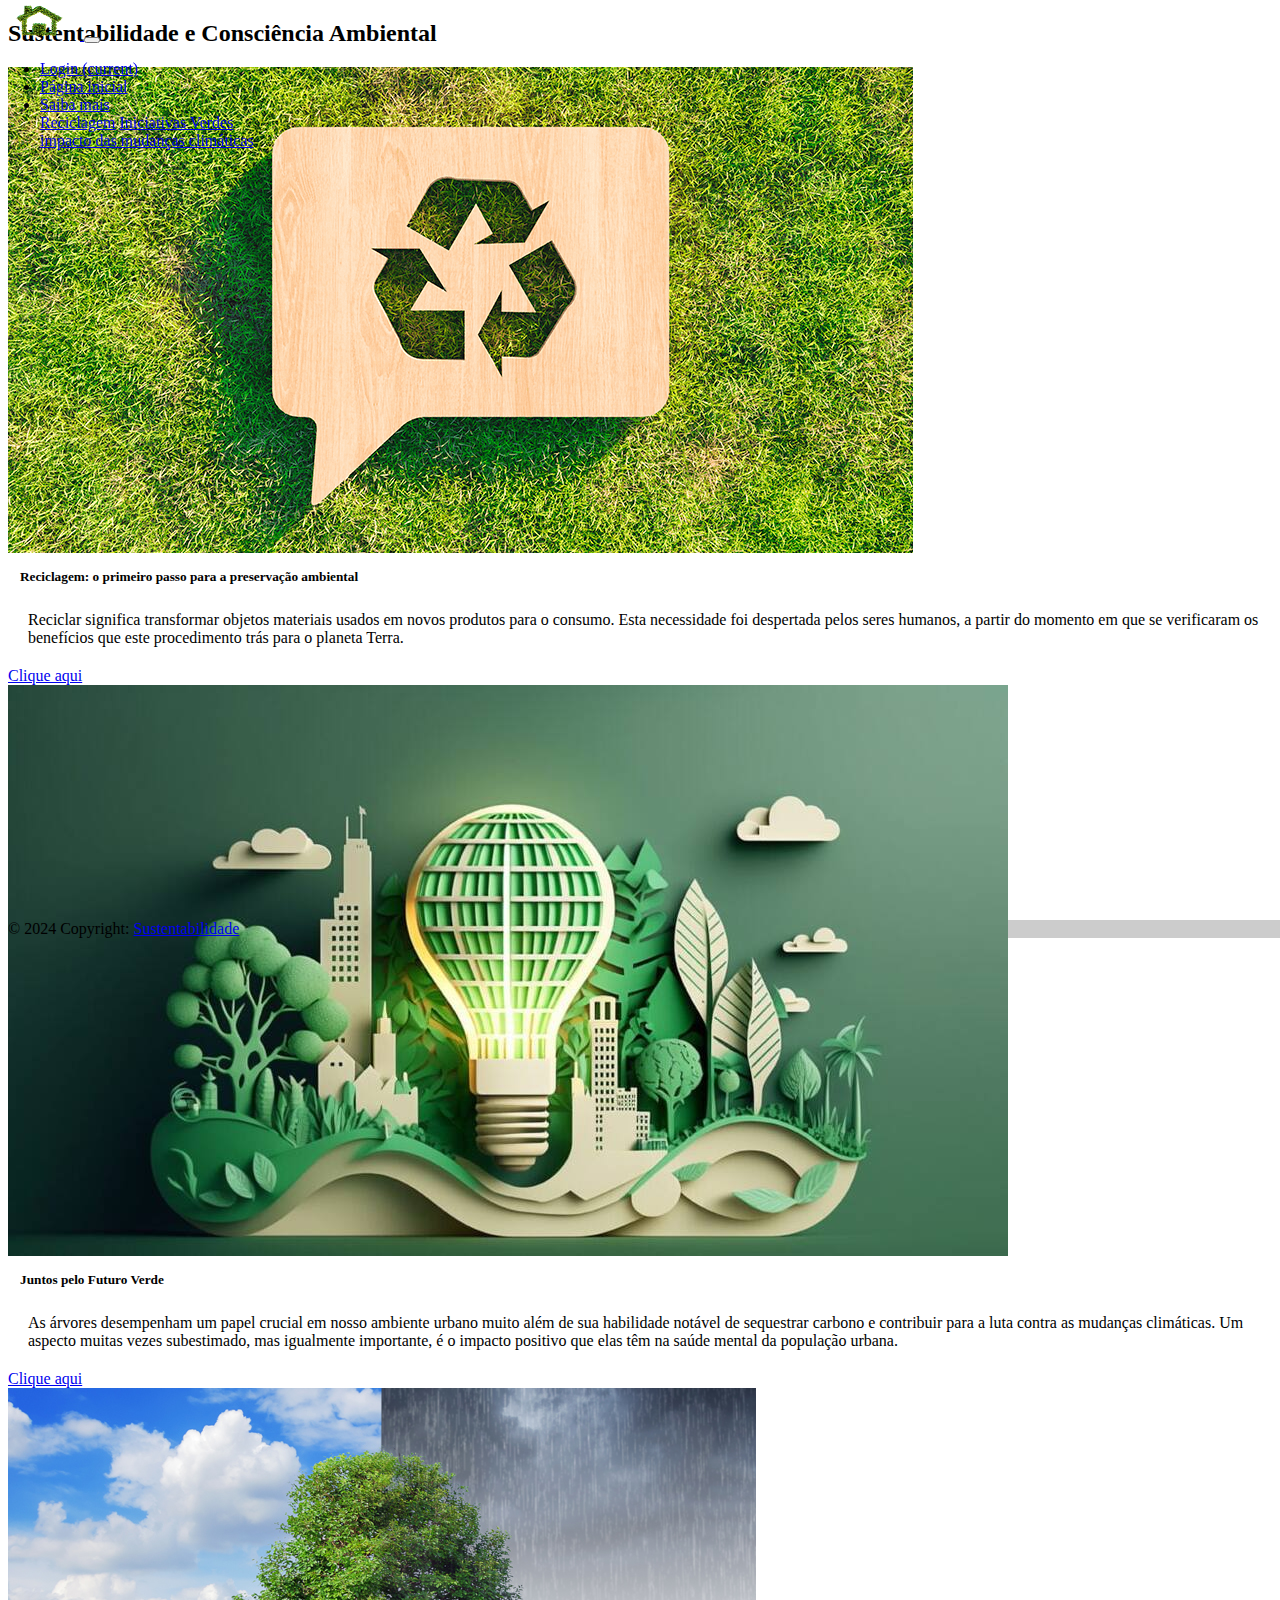
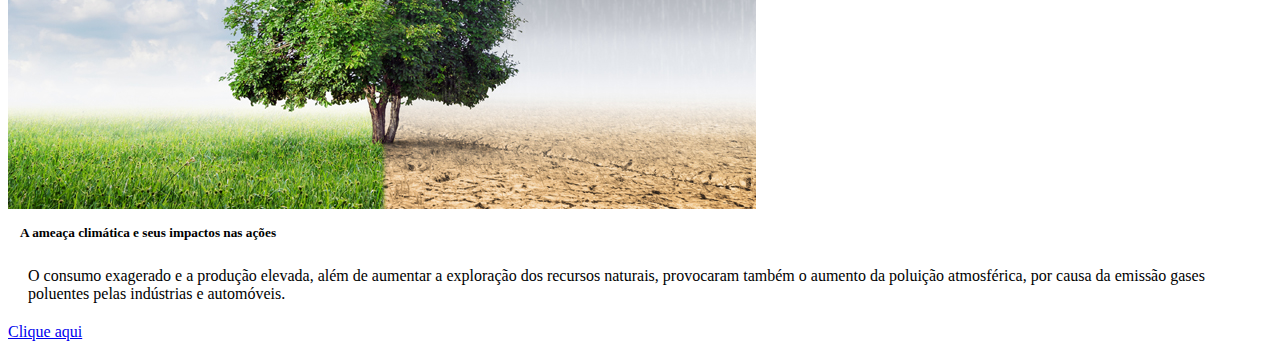
<file: index.html>
<!DOCTYPE html>
<html lang="en">
<head>
    <meta charset="UTF-8">
    <meta name="viewport" content="width=device-width, initial-scale=1.0">
    <meta name="keywords" content="climatica, recursos, consumo">
    <meta name="author" content="Gabriel Carlos">
    <link rel="stylesheet" href="styles.css">

    <link rel="stylesheet" href="https://cdn.jsdelivr.net/npm/bootstrap@4.6.2/dist/css/bootstrap.min.css" integrity="sha384-xOolHFLEh07PJGoPkLv1IbcEPTNtaed2xpHsD9ESMhqIYd0nLMwNLD69Npy4HI+N" crossorigin="anonymous">
    
    <title>Juntos pelo Futuro Verde</title>
   
</head>
<body>
    <nav class="navbar navbar-expand-lg">
        <a class="navbar-brand text-white" href="index.html">
            <img class="img-fluid" src="./images/imgNav.png" alt="logo" width="80" height="40">
        </a>
        <button
            class="navbar-toggler" type="button" data-toggle="collapse" data-target="#navbarSupportedContent" 
            aria-controls = "navbarSupportedContent" aria-expanded="false" aria-label="Toggle navigation">
            <span class="navbar-toggler-icon"></span>
        </button>
        <div class="collapse navbar-collapse" id="navbarSupportedContent">
          <ul class="navbar-nav mr-auto">
            <li class="nav-item active">
              <a class="nav-link text-white" href="login.html">Login <span class="sr-only"> (current) </span></a>
            </li>
            <li class="nav-item">
              <a class="nav-link text-white" href="index.html">Página inicial</a>
            </li>
            <li class="nav-item dropdown active">
                <a class="nav-link dropdown-toggle text-white" href="#" id="navbarDropdown" role="button" 
                data-toggle="dropdown" aria-haspopup="true"  aria-expanded="false">
                Saiba mais
                </a>
              <div class="dropdown-menu" aria-labelledby="navbarDropdown">
                <a class="dropdown-item" href="reciclagem.html">Reciclagem</a>
                <a class="dropdown-item" href="futuroVerde.html">Iniciativas Verdes</a>
                <div class="dropdown-divider"></div>
                <a class="dropdown-item" href="#"> impacto das mudanças climáticas</a>
              </div>
            </li>
          </ul>
        </div>
      </nav>


      <section>
        <section class="container">
            <h2 class="text-center mb-3 text-white title-page-2">Sustentabilidade e Consciência Ambiental</h2>
            <div class="row row-cols-1 row-cols-md-3 g-4">
              <div class="col">
                <div class="card h-100">
                    <div class="card body d-flex flex-column flex-grow-1">
                        <img src="./images/imgCardUm.jpg" class="card-img-top" alt="Card Um">
                        <div class="card text-center mb-3">
                          <h5 class="card-title mt-3">Reciclagem: o primeiro passo  para a preservação ambiental </h5>
                          <p class="card-text">Reciclar significa transformar objetos materiais usados em novos produtos para o consumo. Esta necessidade foi despertada pelos seres humanos, a partir do momento em que se verificaram os benefícios que este procedimento trás para o planeta Terra.</p>
                          <a href="reciclagem.html" class="btn btn-primary mt-3">Clique aqui</a>
                        </div>
                    </div>            
                  
                </div>
              </div>
              <div class="col">
                <div class="card h-100">
                    <div class="card body d-flex flex-column flex-grow-1 ">
                        <img src="./images/imgCardDois.jpg" class="card-img-top" alt="Card Dois">
                        <div class="card text-center mb-3">
                          <h5 class="card-title mt-3">Juntos pelo Futuro Verde</h5>
                          <p class="card-text p-2">As árvores desempenham um papel crucial em nosso ambiente urbano muito além de sua habilidade notável de sequestrar carbono e contribuir para a luta contra as mudanças climáticas. Um aspecto muitas vezes subestimado, mas igualmente importante, é o impacto positivo que elas têm na saúde mental da população urbana.</p>
                          <a href="futuroVerde.html" class="btn btn-primary mt-2">Clique aqui</a>
                        </div>
                    </div>  
                  
                </div>
              </div>
              <div class="col">
                <div class="card h-100">
                    <div class="card body d-flex flex-column">
                        <img src="./images/imgCardTres.jpg" class="card-img-top" alt="Card Tres">
                        <div class="card text-center mb-3">
                          <h5 class="card-title mt-3">A ameaça climática e seus impactos nas ações </h5>
                          <p class="card-text mt-3">O consumo exagerado e a produção elevada, além de aumentar a exploração dos recursos naturais, provocaram também o aumento da poluição atmosférica, por causa da emissão gases poluentes pelas indústrias e automóveis.</p>
                          <a href="#" class="btn btn-primary mt-4 ">Clique aqui</a>
                        </div>
                    </div>        
                </div>
              </div>
            </div>
          </section>
      </section>

      <footer>
        <footer class="text-center text-white">
            <!-- Copyright -->
            <div class="text-center p-2" style="background-color: rgba(0, 0, 0, 0.2);">
              © 2024 Copyright:
              <a class="text-white" href="index.html">Sustentabilidade</a>
            </div>
      </footer>
      <!-- Adicionando os scripts necessários -->
    <script src="https://code.jquery.com/jquery-3.6.0.min.js"></script>
    <script src="https://cdn.jsdelivr.net/npm/popper.js@1.16.1/dist/umd/popper.min.js"></script>
    <script src="https://cdn.jsdelivr.net/npm/bootstrap@4.6.2/dist/js/bootstrap.min.js"></script>

</body>
</html>
</file>
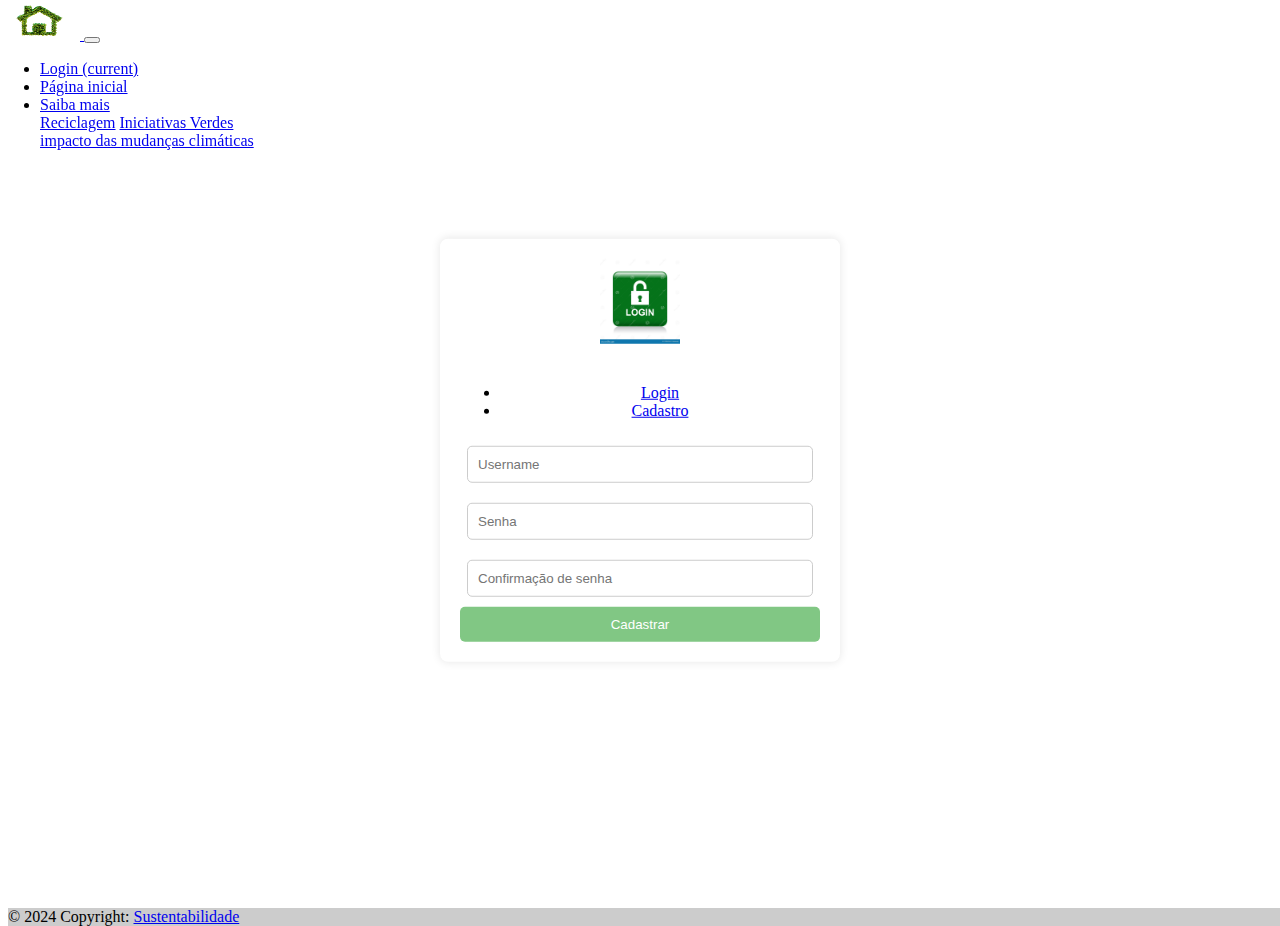
<file: cadastro.html>
<!DOCTYPE html>
<html lang="en">
<head>
    <meta charset="UTF-8">
    <meta name="author" content="Gabriel Carlos">
    <link rel="stylesheet" href="styles.css">
    <script src="validacoes.js"></script>
    <link rel="stylesheet" href="https://cdn.jsdelivr.net/npm/bootstrap@4.6.2/dist/css/bootstrap.min.css" integrity="sha384-xOolHFLEh07PJGoPkLv1IbcEPTNtaed2xpHsD9ESMhqIYd0nLMwNLD69Npy4HI+N" crossorigin="anonymous">
    
    <title>cadastro</title>
</head>
<body>
    <nav class="navbar navbar-expand-lg">
        <a class="navbar-brand text-white" href="index.html">
            <img class="img-fluid" src="./images/imgNav.png" alt="logo" width="80" height="40">
        </a>
        <button
            class="navbar-toggler" type="button" data-toggle="collapse" data-target="#navbarSupportedContent" 
            aria-controls = "navbarSupportedContent" aria-expanded="false" aria-label="Toggle navigation">
            <span class="navbar-toggler-icon"></span>
        </button>
        <div class="collapse navbar-collapse" id="navbarSupportedContent">
          <ul class="navbar-nav mr-auto">
            <li class="nav-item active">
              <a class="nav-link text-white" href="login.html">Login <span class="sr-only"> (current) </span></a>
            </li>
            <li class="nav-item">
              <a class="nav-link text-white" href="index.html">Página inicial</a>
            </li>
            <li class="nav-item dropdown active">
                <a class="nav-link dropdown-toggle text-white" href="#" id="navbarDropdown" role="button" 
                data-toggle="dropdown" aria-haspopup="true"  aria-expanded="false">
                Saiba mais
                </a>
              <div class="dropdown-menu" aria-labelledby="navbarDropdown">
                <a class="dropdown-item" href="reciclagem.html">Reciclagem</a>
                <a class="dropdown-item" href="futuroVerde.html">Iniciativas Verdes</a>
                <div class="dropdown-divider"></div>
                <a class="dropdown-item" href="#"> impacto das mudanças climáticas</a>
              </div>
            </li>
          </ul>
        </div>
      </nav>

      <section>
        <div class="wrapper fadeInDown">
          <div id="formContent text-center mb-3">
      
            <div class="fadeIn first">
              <img src="./images/login.jpg" id="icon" alt="Icone do login" />
            </div>
            <ul class="nav nav-pills nav-justified mb-3" id="ex1" role="tablist">
              <li class="nav-item" role="presentation">
                <a class="nav-link active" id="tab-login" data-mdb-pill-init href="login.html" role="tab"
                  aria-controls="pills-login" aria-selected="true">Login</a>
              </li>
              <li class="nav-item mx-2" role="presentation">
                <a class="nav-link active" id="tab-register" data-mdb-pill-init href="#pills-register" role="tab"
                  aria-controls="pills-register" aria-selected="false">Cadastro</a>
              </li>
            </ul>

            <form>
              <input type="text" id="cadastro" class="fadeIn second" name="cadastro" placeholder="Username">
              <input type="password" id="password" class="fadeIn third" name="senha" placeholder="Senha">
              <input type="password" id="confirmPassword" class="fadeIn fourth" name="senha" placeholder="Confirmação de senha">
              <input type="submit" class="fadeIn fifth" value="Cadastrar">
              <p id="error-message" style="color: red; display: none;">Erro no cadastro!</p>
              <p id="success-message" style="color: green; display: none;">Cadastro realizado com sucesso!</p>
            </form>

        
          </div>
        </div>

      </section>
      

      <footer>
        <footer class="text-center text-white">
            <!-- Copyright -->
            <div class="text-center p-2" style="background-color: rgba(0, 0, 0, 0.2);">
              © 2024 Copyright:
              <a class="text-white" href="index.html">Sustentabilidade</a>
            </div>
      </footer>
    
      <!-- Adicionando os scripts necessários -->
      <script src="https://code.jquery.com/jquery-3.6.0.min.js"></script>
      <script src="https://cdn.jsdelivr.net/npm/popper.js@1.16.1/dist/umd/popper.min.js"></script>
      <script src="https://cdn.jsdelivr.net/npm/bootstrap@4.6.2/dist/js/bootstrap.min.js"></script>


</body>
</html>
</file>
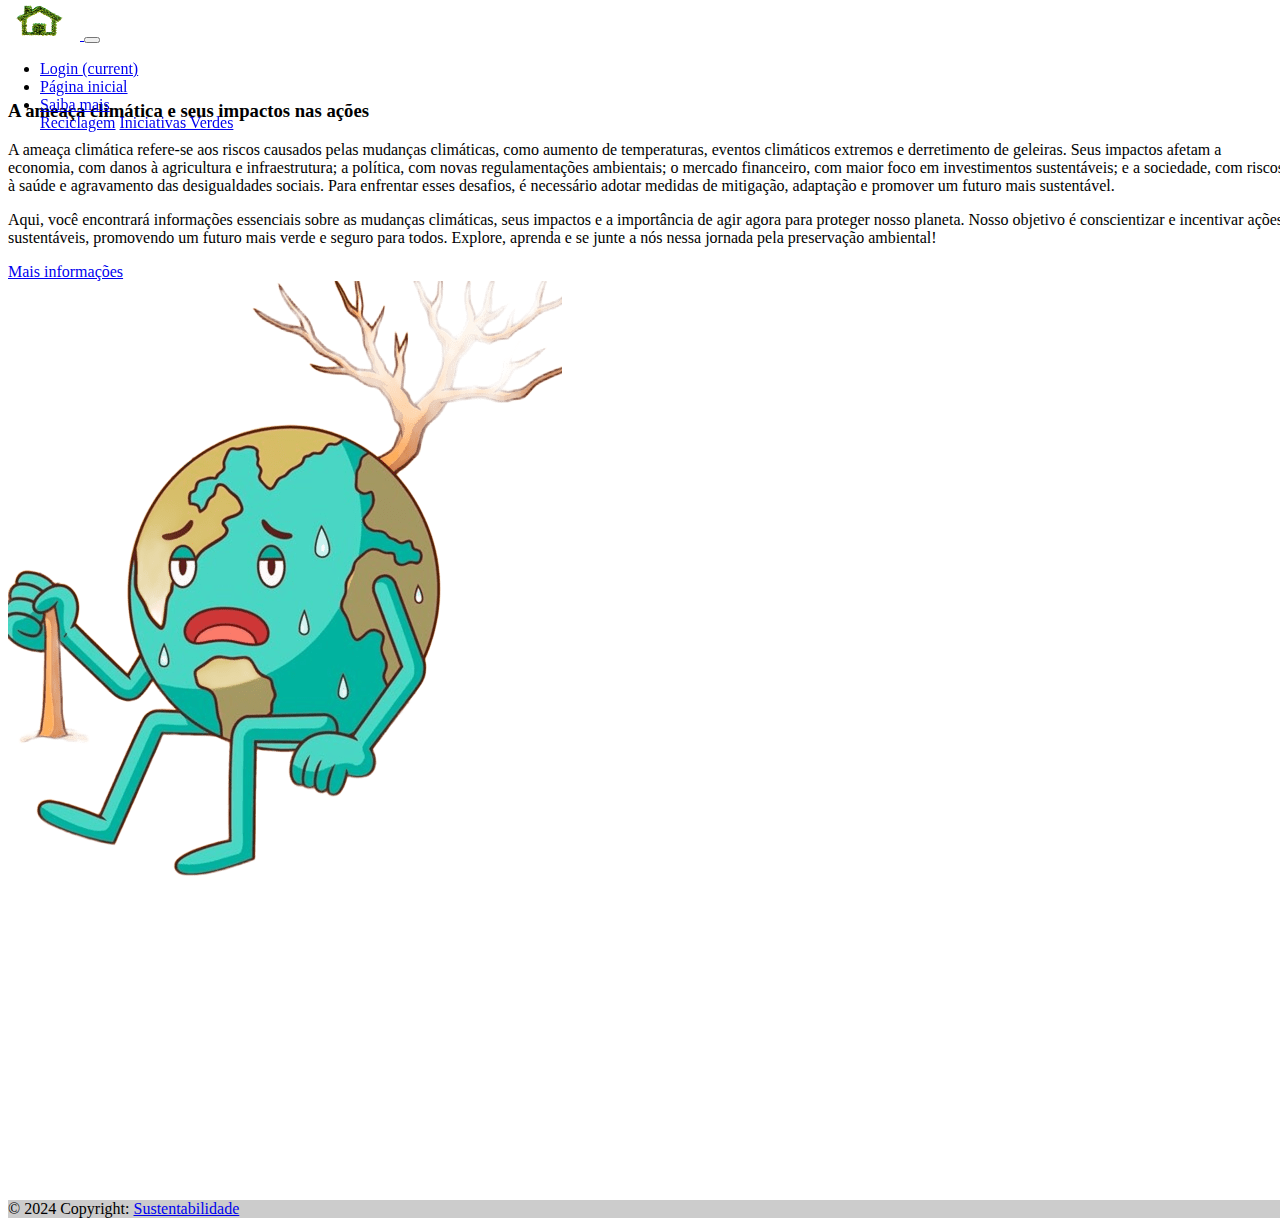
<file: climatico.html>
<!DOCTYPE html>
<html lang="en">
<head>
    <meta charset="UTF-8">
    <meta name="viewport" content="width=device-width, initial-scale=1.0">
    <meta name="keywords" content="climatica, recursos, consumo">
    <meta name="author" content="Gabriel Carlos">
    <link rel="stylesheet" href="styles.css">

    <link rel="stylesheet" href="https://cdn.jsdelivr.net/npm/bootstrap@4.6.2/dist/css/bootstrap.min.css" integrity="sha384-xOolHFLEh07PJGoPkLv1IbcEPTNtaed2xpHsD9ESMhqIYd0nLMwNLD69Npy4HI+N" crossorigin="anonymous">
    
    <title>Mudanças climáticas</title>
   
</head>
<body class="backgroundClima">
    <nav class="navbar navbar-expand-lg">
        <a class="navbar-brand text-white" href="index.html">
            <img class="img-fluid" src="./images/imgNav.png" alt="logo" width="80" height="40">
        </a>
        <button
            class="navbar-toggler" type="button" data-toggle="collapse" data-target="#navbarSupportedContent" 
            aria-controls = "navbarSupportedContent" aria-expanded="false" aria-label="Toggle navigation">
            <span class="navbar-toggler-icon"></span>
        </button>
        <div class="collapse navbar-collapse" id="navbarSupportedContent">
          <ul class="navbar-nav mr-auto">
            <li class="nav-item active">
              <a class="nav-link text-white" href="login.html">Login <span class="sr-only"> (current) </span></a>
            </li>
            <li class="nav-item">
              <a class="nav-link text-white" href="index.html">Página inicial</a>
            </li>
            <li class="nav-item dropdown active">
                <a class="nav-link dropdown-toggle text-white" href="#" id="navbarDropdown" role="button" 
                data-toggle="dropdown" aria-haspopup="true"  aria-expanded="false">
                Saiba mais
                </a>
              <div class="dropdown-menu" aria-labelledby="navbarDropdown">
                <a class="dropdown-item" href="reciclagem.html">Reciclagem</a>
                <a class="dropdown-item" href="futuroVerde.html">Iniciativas Verdes</a>
            </li>
          </ul>
        </div>
      </nav>


      <section class="container-fluid d-flex justify-content-center align-items-center min-vh-100 w-100 pt-3">
        <div class="container wrapabout">
            <div class="red"></div>
            <div class="row">
                <div class="col-lg-6 align-items-center justify-content-left d-flex mb-5 mb-lg-0">
                    <div class="blockabout">
                        <div class="blockabout-inner text-center text-sm-start">
                            <div class="title-big pb-3 mb-3 text-white">
                                <h3>A ameaça climática e seus impactos nas ações </h3>
                            </div>
                            <p class="description-p  pe-0 pe-lg-0 text-white">
                                A ameaça climática refere-se aos riscos causados pelas mudanças climáticas, como aumento de temperaturas, eventos climáticos extremos e derretimento de geleiras. Seus impactos afetam a economia, com danos à agricultura e infraestrutura; a política, com novas regulamentações ambientais; o mercado financeiro, com maior foco em investimentos sustentáveis; e a sociedade, com riscos à saúde e agravamento das desigualdades sociais. Para enfrentar esses desafios, é necessário adotar medidas de mitigação, adaptação e promover um futuro mais sustentável.
                            </p>
                            <p class="description-p pe-0 pe-lg-0 text-white">Aqui, você encontrará informações essenciais sobre as mudanças climáticas, seus impactos e a importância de agir agora para proteger nosso planeta. Nosso objetivo é conscientizar e incentivar ações sustentáveis, promovendo um futuro mais verde e seguro para todos. Explore, aprenda e se junte a nós nessa jornada pela preservação ambiental!</p>
                            <a href="https://brasil.un.org/pt-br/175180-o-que-s%C3%A3o-mudan%C3%A7as-clim%C3%A1ticas" class="card-link btn btn-primary w-100 mt-1 pt-2">Mais informações</a>
                        </div>
                    </div>
                </div>
                <div class="col-md-6 col-sm-12 mt-3 mt-lg-0">
                    
                        <img src="./images/climas.png" alt="potoabout">
                    
                </div>
            </div>
        </div>
    </section>
    

      <footer>
        <footer class="text-center text-white">
            <!-- Copyright -->
            <div class="text-center p-2" style="background-color: rgba(0, 0, 0, 0.2);">
              © 2024 Copyright:
              <a class="text-white" href="index.html">Sustentabilidade</a>
            </div>
      </footer>
      <!-- Adicionando os scripts necessários -->
    <script src="https://code.jquery.com/jquery-3.6.0.min.js"></script>
    <script src="https://cdn.jsdelivr.net/npm/popper.js@1.16.1/dist/umd/popper.min.js"></script>
    <script src="https://cdn.jsdelivr.net/npm/bootstrap@4.6.2/dist/js/bootstrap.min.js"></script>

</body>
</html>
</file>
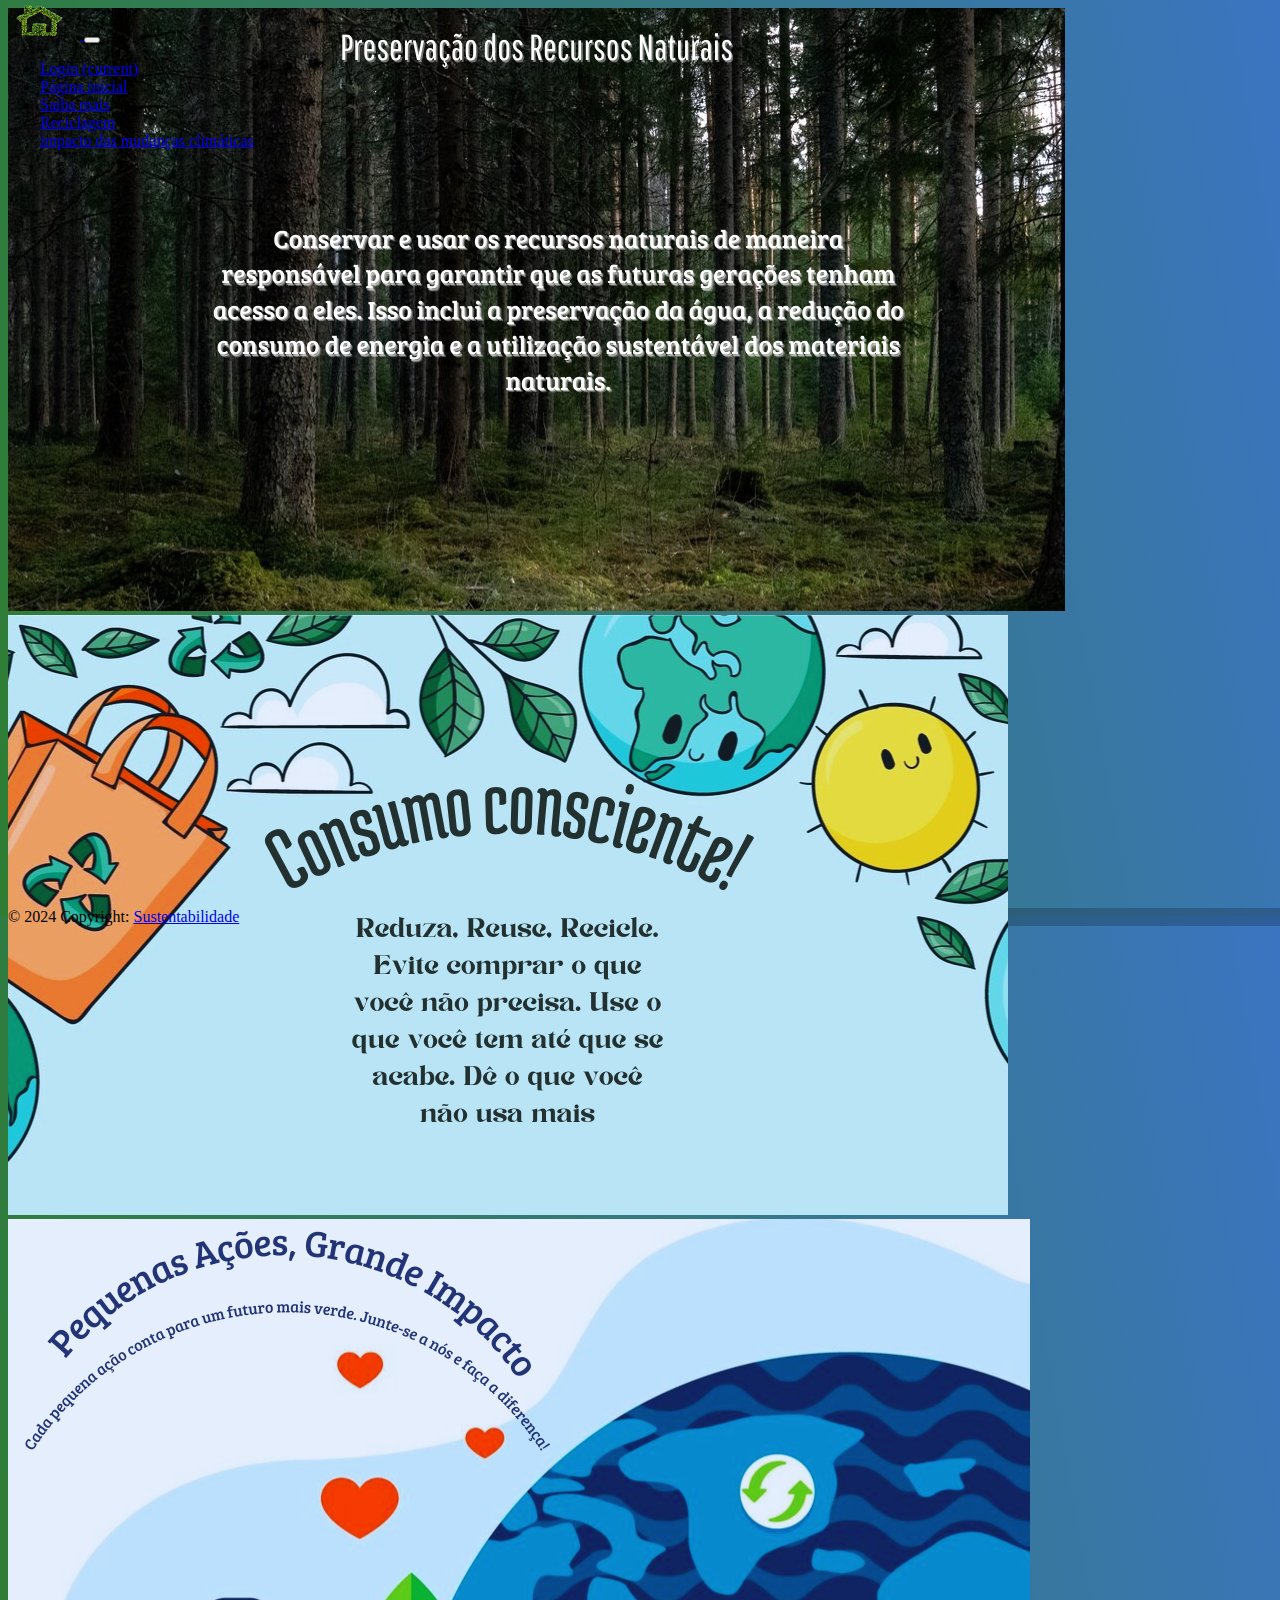
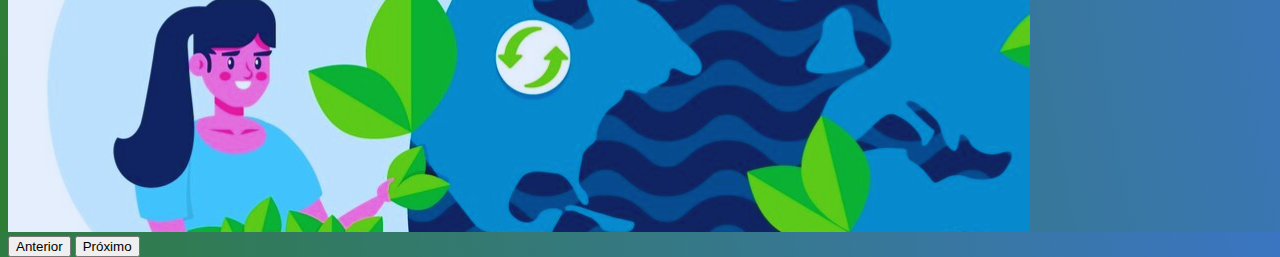
<file: futuroVerde.html>
<!DOCTYPE html>
<html lang="en">
<head>
    <meta charset="UTF-8">
    <meta name="viewport" content="width=device-width, initial-scale=1.0">
  
    <link rel="stylesheet" href="styles.css">

    <link rel="stylesheet" href="https://cdn.jsdelivr.net/npm/bootstrap@4.6.2/dist/css/bootstrap.min.css" integrity="sha384-xOolHFLEh07PJGoPkLv1IbcEPTNtaed2xpHsD9ESMhqIYd0nLMwNLD69Npy4HI+N" crossorigin="anonymous">
    
    <title>Sustentabilidade e Consciência Ambiental</title>
   
</head>
<body class="backgroundFuturoVerde">
    <nav class="navbar navbar-expand-lg">
        <a class="navbar-brand text-white" href="index.html">
            <img class="img-fluid" src="./images/imgNav.png" alt="logo" width="80" height="40">
        </a>
        <button
            class="navbar-toggler" type="button" data-toggle="collapse" data-target="#navbarSupportedContent" 
            aria-controls = "navbarSupportedContent" aria-expanded="false" aria-label="Toggle navigation">
            <span class="navbar-toggler-icon"></span>
        </button>
        <div class="collapse navbar-collapse" id="navbarSupportedContent">
          <ul class="navbar-nav mr-auto">
            <li class="nav-item active">
              <a class="nav-link text-white" href="login.html">Login <span class="sr-only"> (current) </span></a>
            </li>
            <li class="nav-item">
              <a class="nav-link text-white" href="index.html">Página inicial</a>
            </li>
            <li class="nav-item dropdown active">
                <a class="nav-link dropdown-toggle text-white" href="#" id="navbarDropdown" role="button" 
                data-toggle="dropdown" aria-haspopup="true"  aria-expanded="false">
                Saiba mais
                </a>
              <div class="dropdown-menu" aria-labelledby="navbarDropdown">
                <a class="dropdown-item" href="reciclagem.html">Reciclagem</a>
                <div class="dropdown-divider"></div>
                <a class="dropdown-item" href="#"> impacto das mudanças climáticas</a>
              </div>
            </li>
          </ul>
        </div>
      </nav>

      <section class="container mt-4">
        
        <div id="carouselExampleAutoplaying" class="carousel slide" data-ride="carousel" data-interval="3000">
            <div class="carousel-inner">
            <div class="carousel-item active">
                <img src="./images/futVerdeUm.png" class="d-block w-100" alt="primeira imagem futuro verde">
            </div>
            <div class="carousel-item">
                <img src="./images/futVerdeTres.png" class="d-block w-100" alt="segunda imagem futuro verde">
            </div>
            <div class="carousel-item">
                <img src="./images/futVerdeDois.png" class="d-block w-100" alt="terceira imagem futuro verde">
            </div>
            </div>
            <button class="carousel-control-prev" type="button" data-target="#carouselExampleAutoplaying" data-slide="prev">
            <span class="carousel-control-prev-icon" aria-hidden="true"></span>
            <span class="visually-hidden">Anterior</span>
            </button>
            <button class="carousel-control-next" type="button" data-target="#carouselExampleAutoplaying" data-slide="next">
            <span class="carousel-control-next-icon" aria-hidden="true"></span>
            <span class="visually-hidden">Próximo</span>
            </button>
        </div>
      </section> 
      <footer>
        <footer class="text-center text-white mt-5">
            <!-- Copyright -->
            <div class="text-center p-2" style="background-color: rgba(0, 0, 0, 0.2);">
              © 2024 Copyright:
              <a class="text-white" href="index.html">Sustentabilidade</a>
            </div>
      </footer>
      <!-- Adicionando os scripts necessários -->
    <script src="https://code.jquery.com/jquery-3.6.0.min.js"></script>
    <script src="https://cdn.jsdelivr.net/npm/popper.js@1.16.1/dist/umd/popper.min.js"></script>
    <script src="https://cdn.jsdelivr.net/npm/bootstrap@4.6.2/dist/js/bootstrap.min.js"></script>

</body>
</html>
</file>
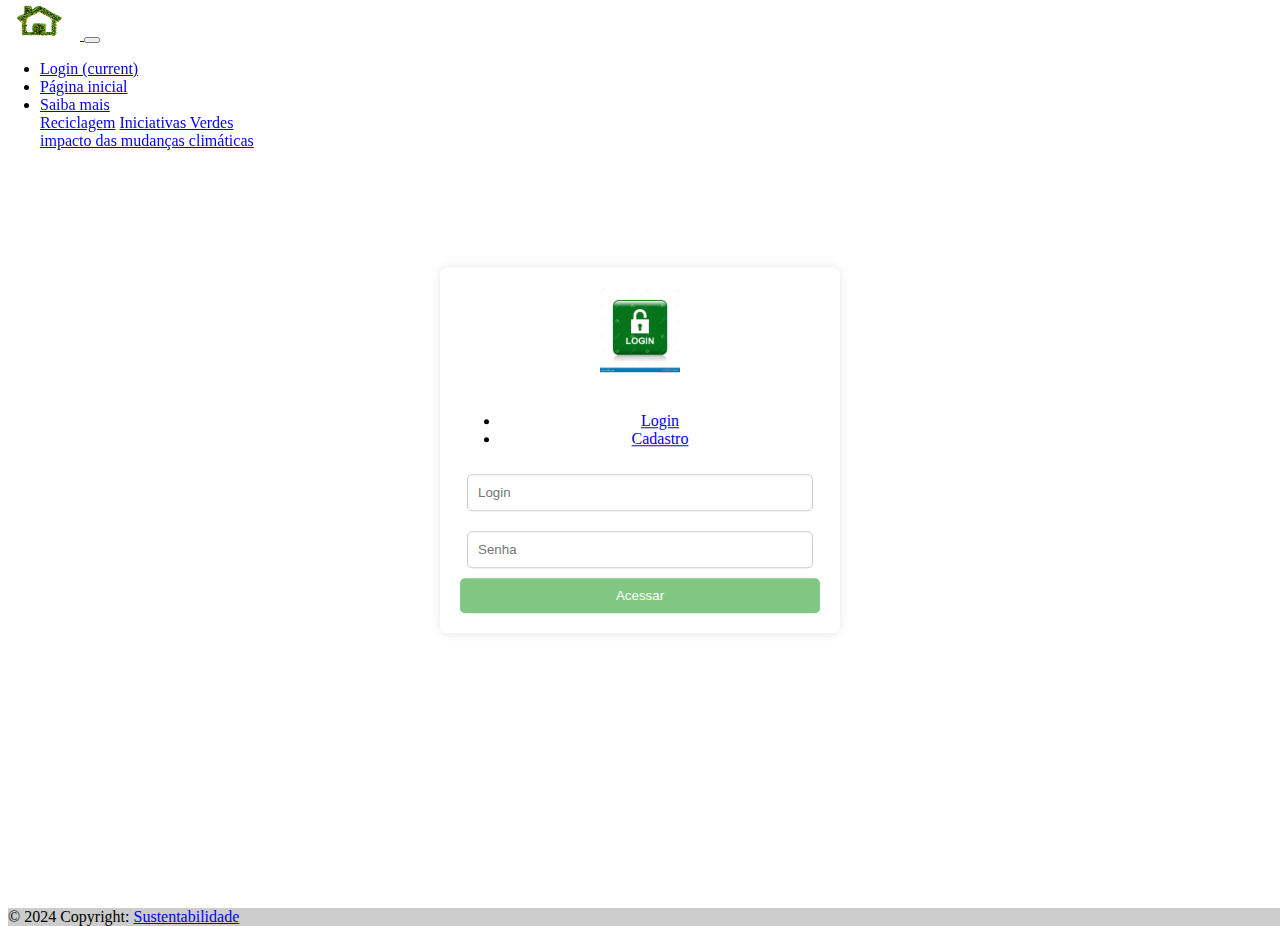
<file: login.html>
<!DOCTYPE html>
<html lang="en">
<head>
    <meta charset="UTF-8">
    <meta name="author" content="Gabriel Carlos">
    <link rel="stylesheet" href="styles.css">
    <script src="validacoes.js"></script>
    <link rel="stylesheet" href="https://cdn.jsdelivr.net/npm/bootstrap@4.6.2/dist/css/bootstrap.min.css" integrity="sha384-xOolHFLEh07PJGoPkLv1IbcEPTNtaed2xpHsD9ESMhqIYd0nLMwNLD69Npy4HI+N" crossorigin="anonymous">
    
    <title>Login</title>
</head>
<body>
    <nav class="navbar navbar-expand-lg">
        <a class="navbar-brand text-white" href="index.html">
            <img class="img-fluid" src="./images/imgNav.png" alt="logo" width="80" height="40">
        </a>
        <button
            class="navbar-toggler" type="button" data-toggle="collapse" data-target="#navbarSupportedContent" 
            aria-controls = "navbarSupportedContent" aria-expanded="false" aria-label="Toggle navigation">
            <span class="navbar-toggler-icon"></span>
        </button>
        <div class="collapse navbar-collapse" id="navbarSupportedContent">
          <ul class="navbar-nav mr-auto">
            <li class="nav-item active">
              <a class="nav-link text-white" href="login.html">Login <span class="sr-only"> (current) </span></a>
            </li>
            <li class="nav-item">
              <a class="nav-link text-white" href="index.html">Página inicial</a>
            </li>
            <li class="nav-item dropdown active">
                <a class="nav-link dropdown-toggle text-white" href="#" id="navbarDropdown" role="button" 
                data-toggle="dropdown" aria-haspopup="true"  aria-expanded="false">
                Saiba mais
                </a>
              <div class="dropdown-menu" aria-labelledby="navbarDropdown">
                <a class="dropdown-item" href="reciclagem.html">Reciclagem</a>
                <a class="dropdown-item" href="futuroVerde.html">Iniciativas Verdes</a>
                <div class="dropdown-divider"></div>
                <a class="dropdown-item" href="#"> impacto das mudanças climáticas</a>
              </div>
            </li>
          </ul>
        </div>
      </nav>

      <section>
        <div class="wrapper fadeInDown">
          <div id="formContent text-center mb-3">
      
            <div class="fadeIn first">
              <img src="./images/login.jpg" id="icon" alt="Icone do login" />
            </div>
            <ul class="nav nav-pills nav-justified mb-3" id="ex1" role="tablist">
              <li class="nav-item" role="presentation">
                <a class="nav-link active" id="tab-login" data-mdb-pill-init href="login.html" role="tab"
                  aria-controls="pills-login" aria-selected="true">Login</a>
              </li>
              <li class="nav-item mx-2" role="presentation">
                <a class="nav-link active" id="tab-register" data-mdb-pill-init href="cadastro.html" role="tab"
                  aria-controls="pills-register" aria-selected="false">Cadastro</a>
              </li>
            </ul>

            <form>
              <input type="text" id="login" class="fadeIn second" name="login" placeholder="Login">
              <input type="password" id="password" class="fadeIn third" name="login" placeholder="Senha">
              <input type="submit" class="fadeIn fourth" value="Acessar">
              <p id="error-message" style="color: red; display: none;">Erro no login!</p>
              <p id="success-message" style="color: green; display: none;">Login bem-sucedido!</p>

            </form>

             
          </div>
        </div>

      </section>
      

      <footer>
        <footer class="text-center text-white">
            <!-- Copyright -->
            <div class="text-center p-2" style="background-color: rgba(0, 0, 0, 0.2);">
              © 2024 Copyright:
              <a class="text-white" href="index.html">Sustentabilidade</a>
            </div>
      </footer>
    
      <!-- Adicionando os scripts necessários -->
      <script src="https://code.jquery.com/jquery-3.6.0.min.js"></script>
      <script src="https://cdn.jsdelivr.net/npm/popper.js@1.16.1/dist/umd/popper.min.js"></script>
      <script src="https://cdn.jsdelivr.net/npm/bootstrap@4.6.2/dist/js/bootstrap.min.js"></script>


</body>
</html>
</file>
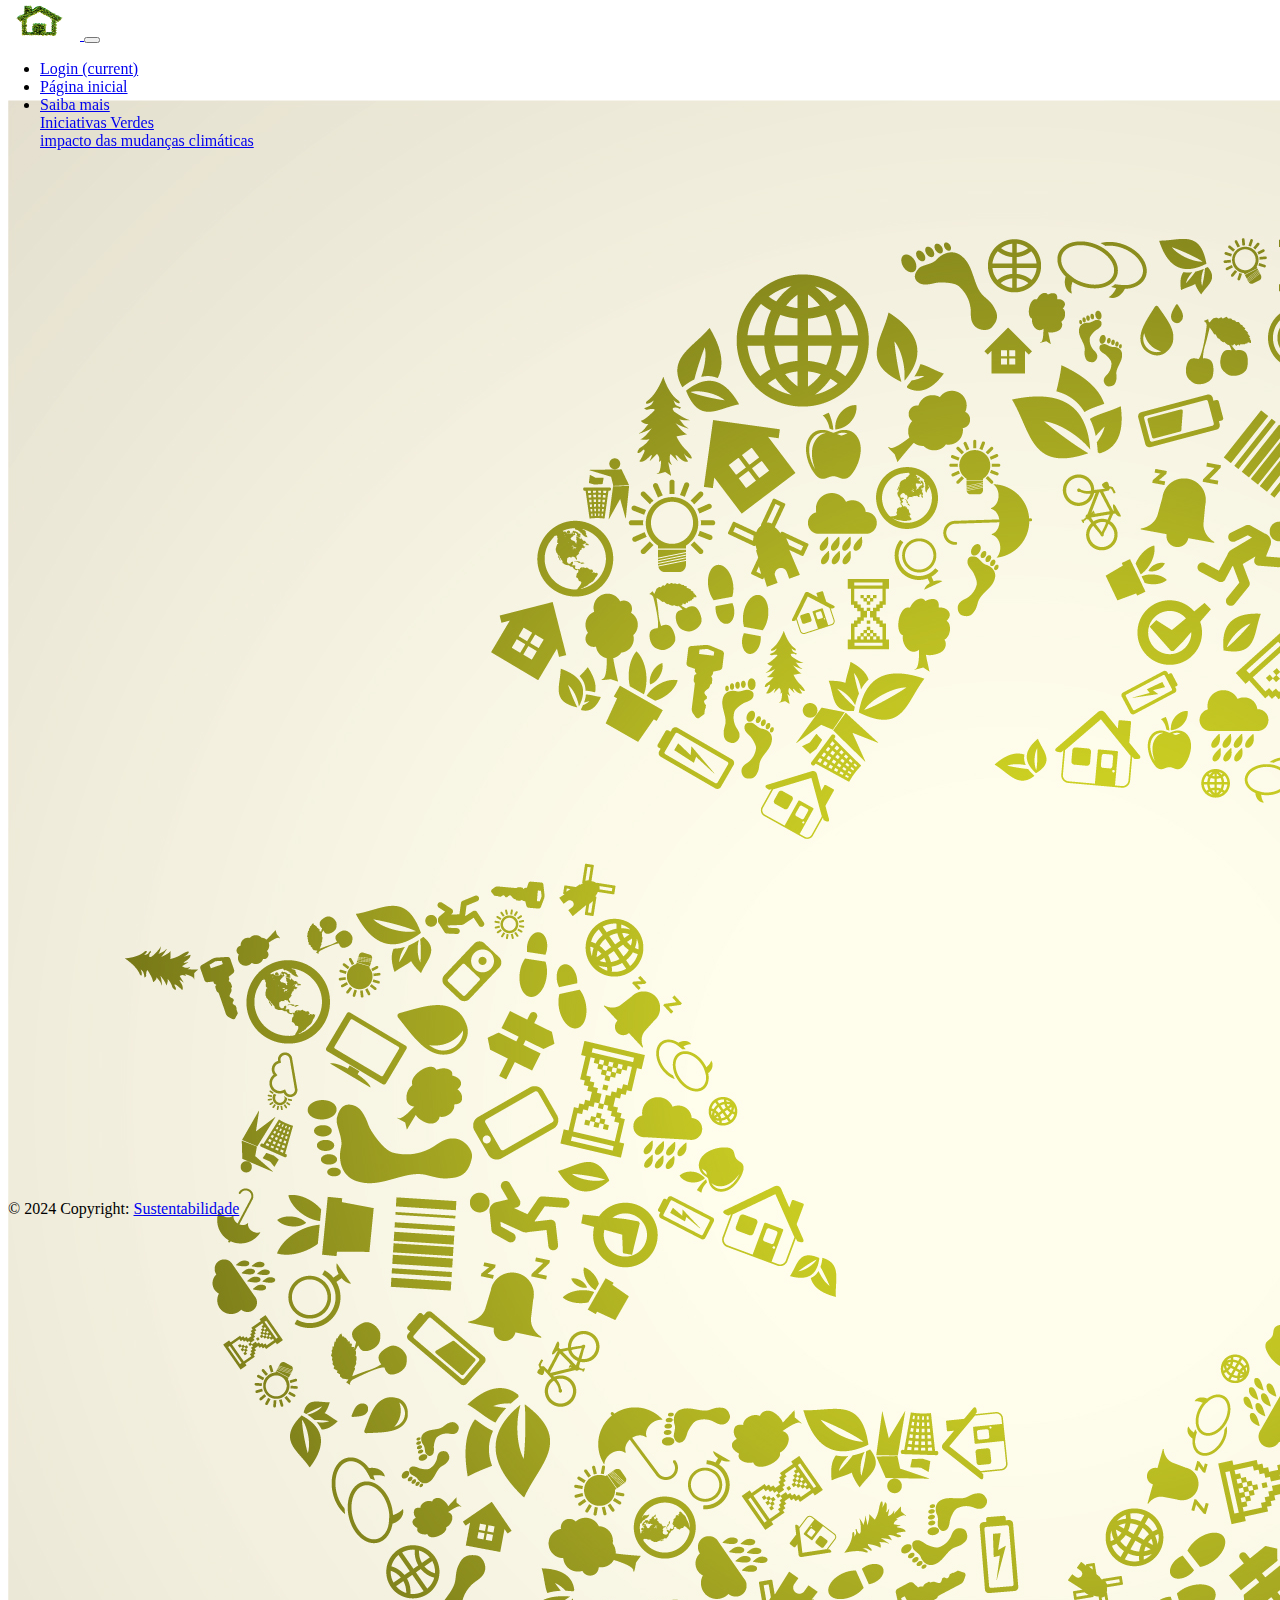
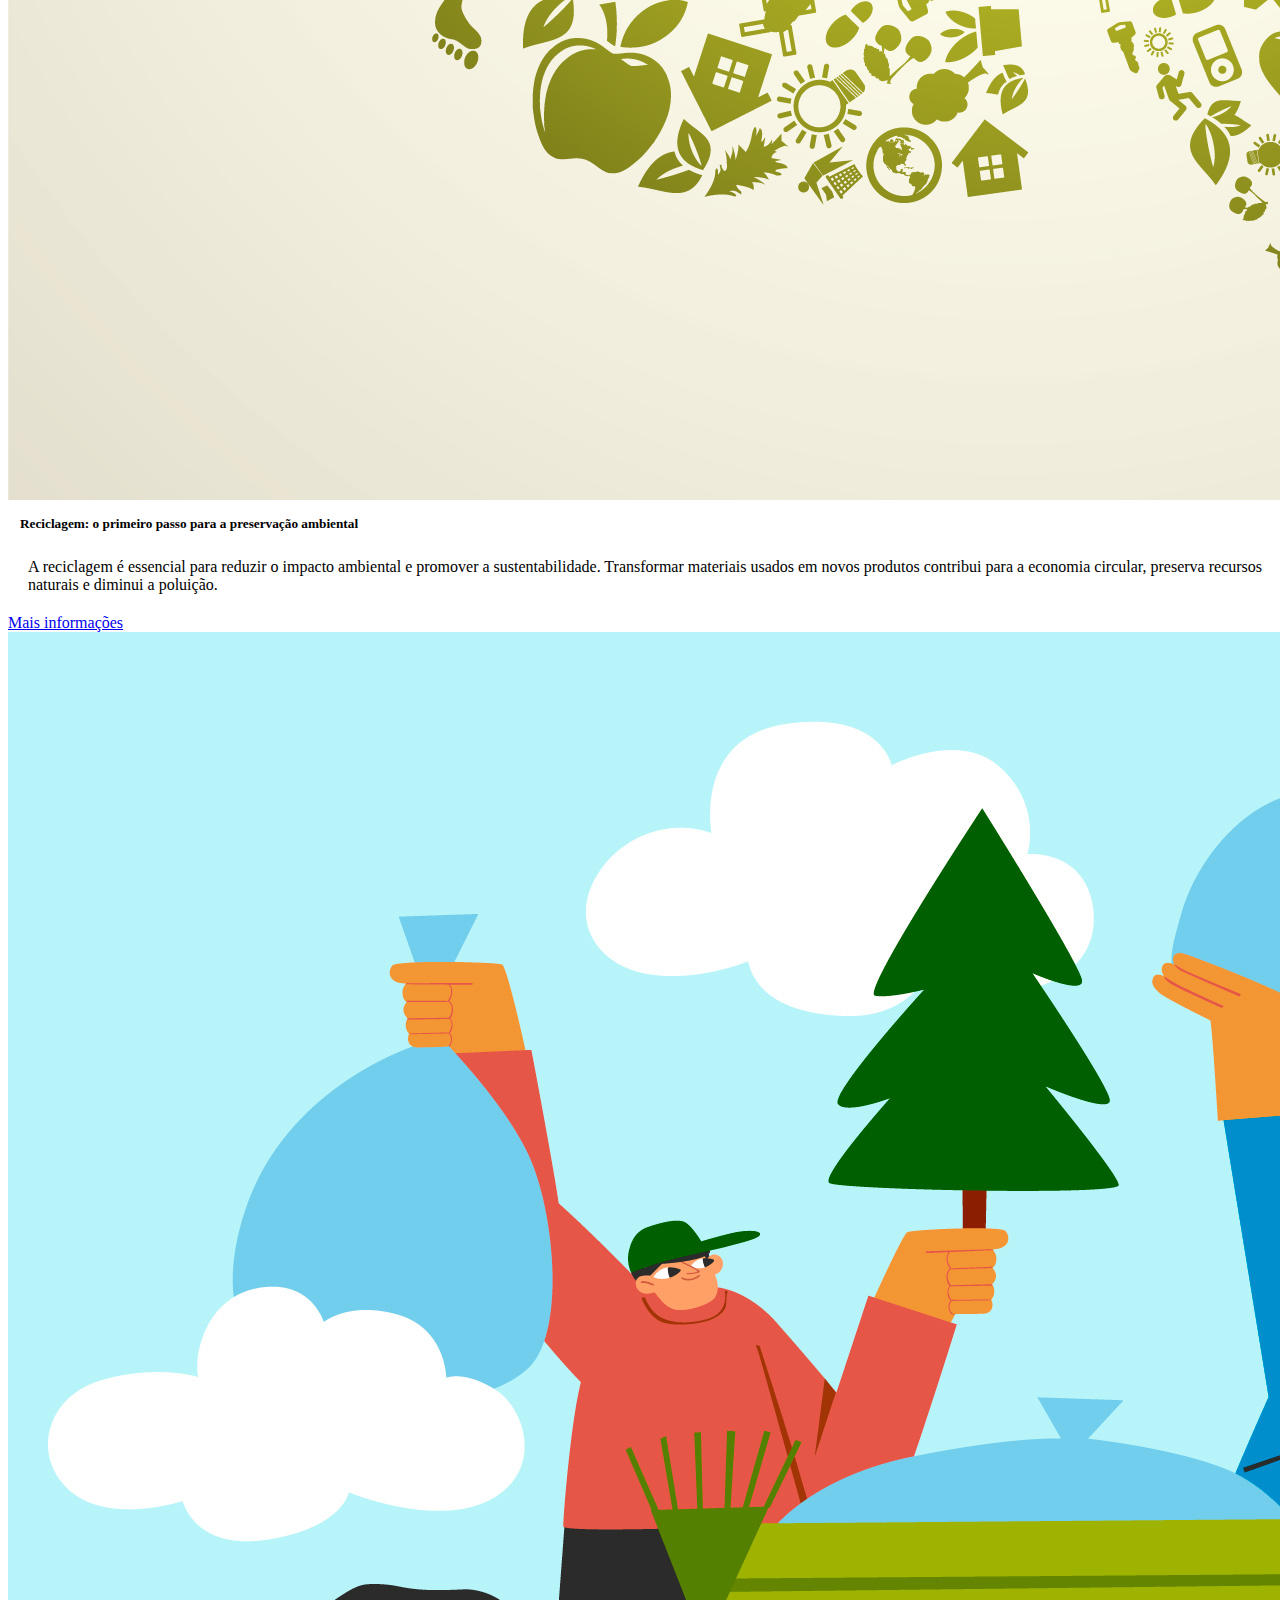
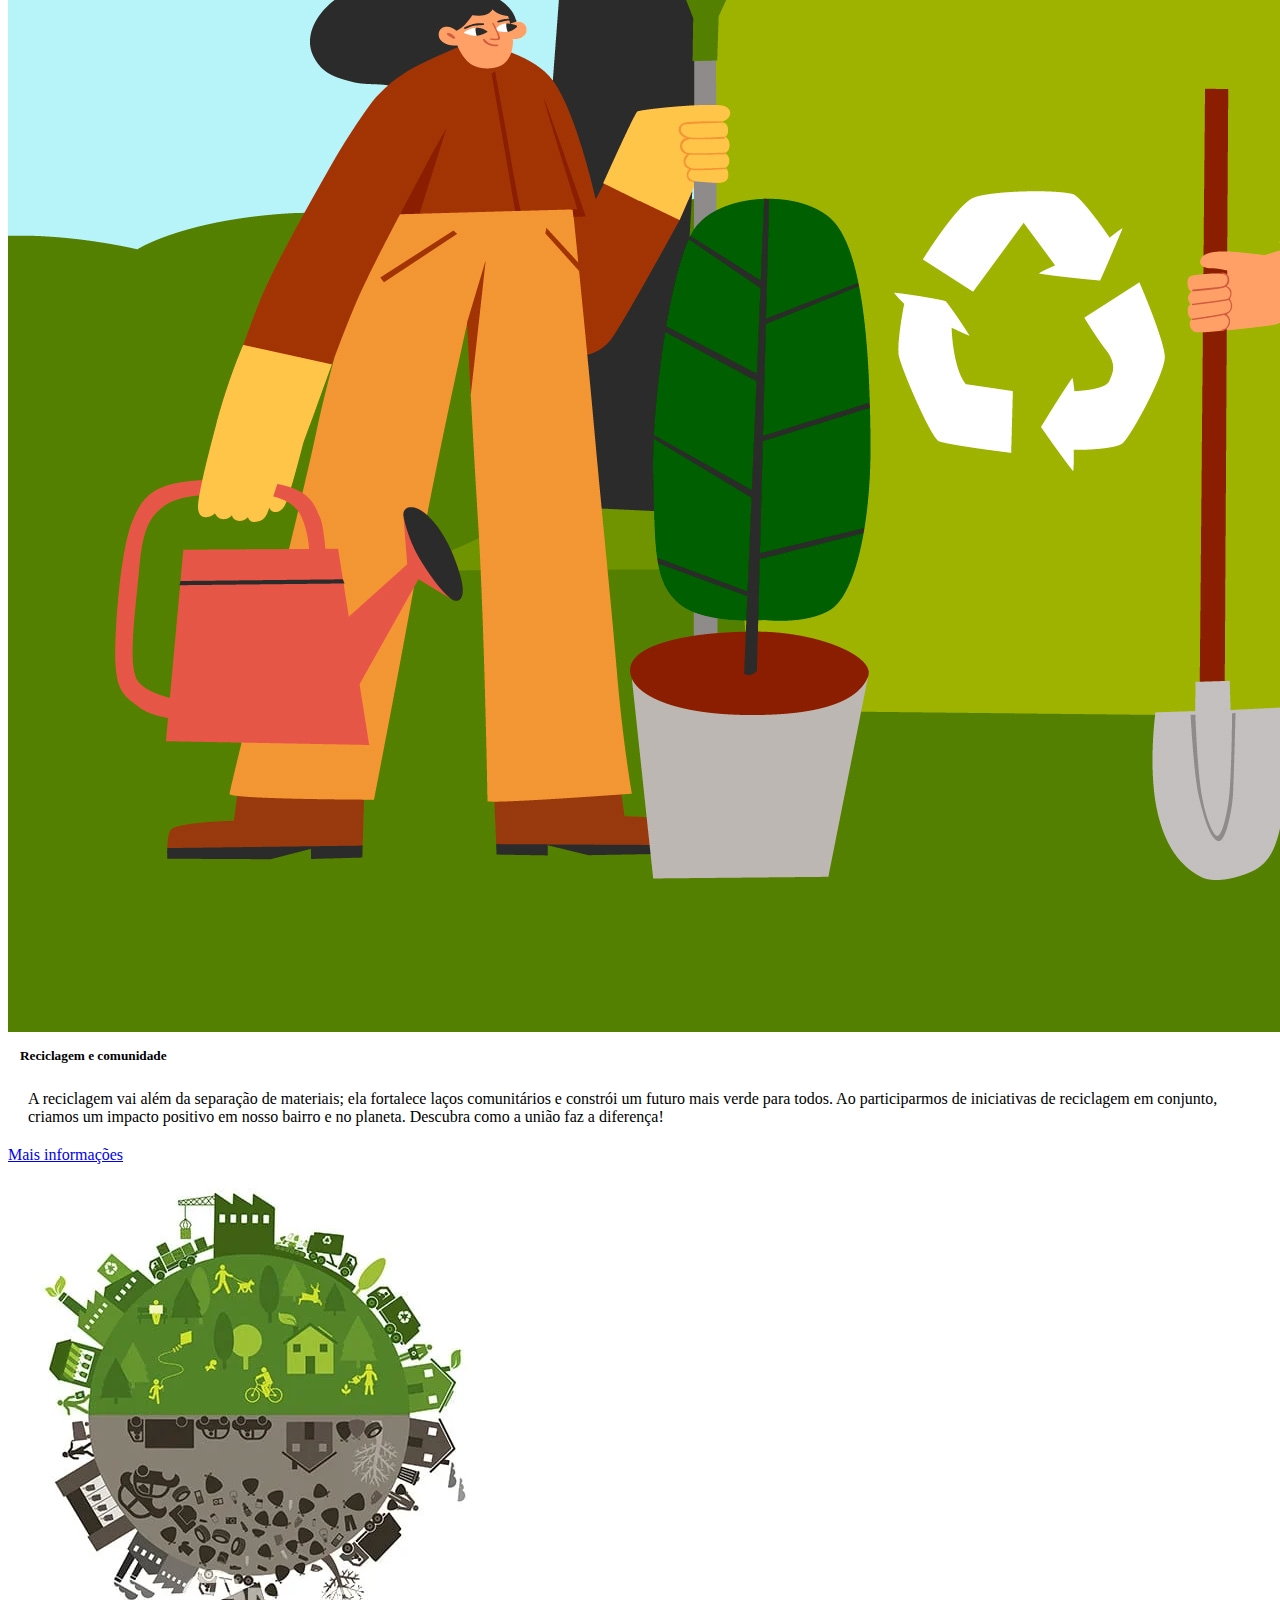
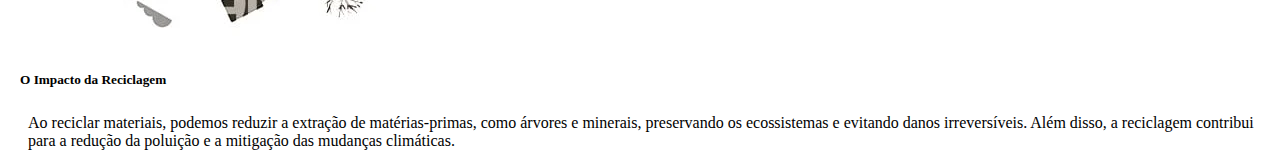
<file: reciclagem.html>
<!DOCTYPE html>
<html lang="en">
<head>
    <meta charset="UTF-8">
    <meta name="viewport" content="width=device-width, initial-scale=1.0">
    <link rel="stylesheet" href="styles.css">

    <link rel="stylesheet" href="https://cdn.jsdelivr.net/npm/bootstrap@4.6.2/dist/css/bootstrap.min.css" integrity="sha384-xOolHFLEh07PJGoPkLv1IbcEPTNtaed2xpHsD9ESMhqIYd0nLMwNLD69Npy4HI+N" crossorigin="anonymous">
    
    <title>Reciclagem</title>
</head>
<body>
    <nav class="navbar navbar-expand-lg">
        <a class="navbar-brand text-white" href="index.html">
            <img class="img-fluid" src="./images/imgNav.png" alt="logo" width="80" height="40">
        </a>
        <button
            class="navbar-toggler" type="button" data-toggle="collapse" data-target="#navbarSupportedContent" 
            aria-controls = "navbarSupportedContent" aria-expanded="false" aria-label="Toggle navigation">
            <span class="navbar-toggler-icon"></span>
        </button>
        <div class="collapse navbar-collapse" id="navbarSupportedContent">
          <ul class="navbar-nav mr-auto">
            <li class="nav-item active">
              <a class="nav-link text-white" href="login.html">Login <span class="sr-only"> (current) </span></a>
            </li>
            <li class="nav-item">
              <a class="nav-link text-white" href="index.html">Página inicial</a>
            </li>
            <li class="nav-item dropdown active">
                <a class="nav-link dropdown-toggle text-white" href="#" id="navbarDropdown" role="button" 
                data-toggle="dropdown" aria-haspopup="true"  aria-expanded="false">
                Saiba mais
                </a>
              <div class="dropdown-menu" aria-labelledby="navbarDropdown">
                <a class="dropdown-item" href="futuroVerde.html">Iniciativas Verdes</a>
                <div class="dropdown-divider"></div>
                <a class="dropdown-item" href="#"> impacto das mudanças climáticas</a>
              </div>
            </li>
          </ul>
        </div>
      </nav>

      <section class="container-fluid d-flex justify-content-center align-items-center min-vh-100 w-100 pt-3">
        
        <div class="row row-cols-1 row-cols-md-2 row-cols-lg-4 g-4 d-flex justify-content-center pt-5">
          <div class="col">
            <div class="card h-100">
                <div class="card-body">
                    <img src="./images/reciclagemUm.jpg" class="card-img-top" alt="Card Um reciclagem">
                     
                      <h5 class="card-title mt-3 text-center mb-3">Reciclagem: o primeiro passo  para a preservação ambiental </h5>
                      <p class="card-text">A reciclagem é essencial para reduzir o impacto ambiental e promover a sustentabilidade. Transformar materiais usados em novos produtos contribui para a economia circular, preserva recursos naturais e diminui a poluição. </p>
                      <a href="https://www.archdaily.com.br/br/1001152/o-que-e-reciclagem" class="card-link btn btn-primary w-100 mt-1 pt-2">Mais informações</a>
                    
                </div>            
              
            </div>
          </div>          
            <div class="col">
              <div class="card h-100">
                <div class="card-body">
                  <img src="./images/reciclagemDois.jpg" class="card-img-top" alt="imagem card reciclagem Dois">
                  <h5 class="card-title">Reciclagem e comunidade</h5>
                  <p class="card-text">A reciclagem vai além da separação de materiais; ela fortalece laços comunitários e constrói um futuro mais verde para todos. Ao participarmos de iniciativas de reciclagem em conjunto, criamos um impacto positivo em nosso bairro e no planeta. Descubra como a união faz a diferença!</p>
                  <a href="https://reciclar.org.br/plataforma-reciclar/" class="card-link btn btn-primary w-100 mt-3 pt-2">Mais informações</a>
                </div>
              </div>
            </div>
            
            <div class="col">
              <div class="card h-100">
                <div class="card-body">
                   <img src="./images/economia-sustentavel.jpg" class="card-img-top" alt="imagem card 4 reciclagem">
                  <h5 class="card-title">O Impacto da Reciclagem</h5>
                  <p class="card-text p-2">Ao reciclar materiais, podemos reduzir a extração de matérias-primas, como árvores e minerais, preservando os ecossistemas e evitando danos irreversíveis. Além disso, a reciclagem contribui para a redução da poluição e a mitigação das mudanças climáticas.</p>
                </div>
              </div>
            </div>
          </div>

      </section>

      <footer>
        <footer class="text-center text-white">
            <!-- Copyright -->
            <div class="text-center p-2" style="background-color: rgba(0, 0, 0, 0.2);">
              © 2024 Copyright:
              <a class="text-white" href="index.html">Sustentabilidade</a>
            </div>
      </footer>
    
      <!-- Adicionando os scripts necessários -->
      <script src="https://code.jquery.com/jquery-3.6.0.min.js"></script>
      <script src="https://cdn.jsdelivr.net/npm/popper.js@1.16.1/dist/umd/popper.min.js"></script>
      <script src="https://cdn.jsdelivr.net/npm/bootstrap@4.6.2/dist/js/bootstrap.min.js"></script>

</body>
</html>
</file>
<file: styles.css>
body{
    background-image: url("https://img.freepik.com/fotos-gratis/fundo-verde-de-grama-falsa_53876-16313.jpg?t=st=1740444894~exp=1740448494~hmac=bd6c2bc3af801936bc78e902a541d764c152a395c40717012da8261ced0bbae8&w=1060");
	height: 100vh;
	width: 100%;
    background-repeat: no-repeat;
    background-size: cover;
}
section{
    height: 100vh;
	width: 100%;
}

nav{
    background-image: url("https://images.unsplash.com/photo-1607433299953-b1c5cf96e0d5?q=80&w=1374&auto=format&fit=crop&ixlib=rb-4.0.3&ixid=M3wxMjA3fDB8MHxwaG90by1wYWdlfHx8fGVufDB8fHx8fA%3D%3D");
}

.navbar{
    height: 60px;
}

.card-text{
    padding: 10px;
    margin: 10px;
}
.card-title{
    padding: 6px;
    margin: 6px;
}

footer{
    background-image: url("https://images.unsplash.com/photo-1607433299953-b1c5cf96e0d5?q=80&w=1374&auto=format&fit=crop&ixlib=rb-4.0.3&ixid=M3wxMjA3fDB8MHxwaG90by1wYWdlfHx8fGVufDB8fHx8fA%3D%3D");
}

/*css login*/

.wrapper {
    position: absolute; top: 50%; left: 50%; transform: translate(-50%, -50%); 
    width: 100%;
    max-width: 360px;
    background: #fff;
    padding: 20px;
    box-shadow: 0 0 10px rgba(0, 0, 0, 0.1);
    border-radius: 8px;
    text-align: center;
}

#formContent {
    display: flex;
    flex-direction: column;
    align-items: center;
}

img#icon {
    width: 80px;
    margin-bottom: 20px;
}

input[type="text"],
input[type="password"] {
    width: 90%;
    padding: 10px;
    margin: 10px 0;
    border: 1px solid #ccc;
    border-radius: 5px;
    outline: none;
}

input[type="submit"] {
    width: 100%;
    background: #81c784;
    color: white;
    border: none;
    padding: 10px;
    border-radius: 5px;
    cursor: pointer;
    transition: background 0.3s;
}

input[type="submit"]:hover {
    background: #2e7d32;
}

#formFooter {
    margin-top: 15px;
}

.underlineHover {
    color: #007bff;
    text-decoration: none;
}

.underlineHover:hover {
    text-decoration: underline;
}
nav {
    position: fixed;
    top: 0;
    left: 0;
    width: 100%;
    z-index: 1000; /* Mantém o nav sempre acima do conteúdo */
}
section.container-fluid {
    padding-bottom: 200px; /* Ajuste conforme necessário */
    margin-top: 100px;
    height: 100vh;
	width: 100%;
    background-repeat: no-repeat;
    background-size: cover;
}
.backgroundFuturoVerde{
    background: -webkit-linear-gradient(10deg, #2e7d32,#3b75c2);/* Chrome 10-25, Safari 5.1-6 */            
    
}
</file>
